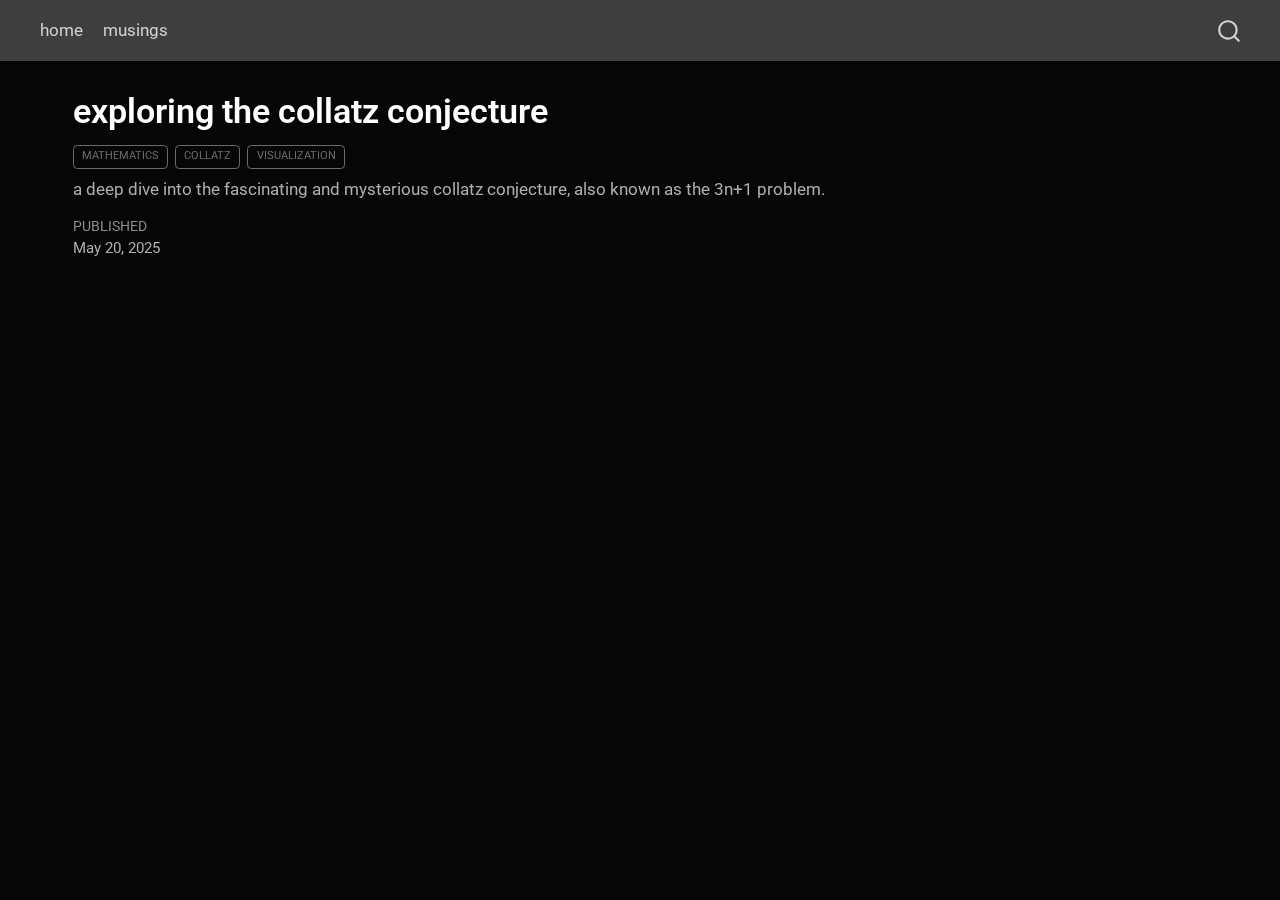
<file: posts/collatz-deep-dive.html>
<!DOCTYPE html>
<html xmlns="http://www.w3.org/1999/xhtml" lang="en" xml:lang="en"><head>

<meta charset="utf-8">
<meta name="generator" content="quarto-1.7.32">

<meta name="viewport" content="width=device-width, initial-scale=1.0, user-scalable=yes">

<meta name="dcterms.date" content="2025-05-20">
<meta name="description" content="a deep dive into the fascinating and mysterious collatz conjecture, also known as the 3n+1 problem.">

<title>exploring the collatz conjecture</title>
<style>
code{white-space: pre-wrap;}
span.smallcaps{font-variant: small-caps;}
div.columns{display: flex; gap: min(4vw, 1.5em);}
div.column{flex: auto; overflow-x: auto;}
div.hanging-indent{margin-left: 1.5em; text-indent: -1.5em;}
ul.task-list{list-style: none;}
ul.task-list li input[type="checkbox"] {
  width: 0.8em;
  margin: 0 0.8em 0.2em -1em; /* quarto-specific, see https://github.com/quarto-dev/quarto-cli/issues/4556 */ 
  vertical-align: middle;
}
</style>


<script src="../site_libs/quarto-nav/quarto-nav.js"></script>
<script src="../site_libs/quarto-nav/headroom.min.js"></script>
<script src="../site_libs/clipboard/clipboard.min.js"></script>
<script src="../site_libs/quarto-search/autocomplete.umd.js"></script>
<script src="../site_libs/quarto-search/fuse.min.js"></script>
<script src="../site_libs/quarto-search/quarto-search.js"></script>
<meta name="quarto:offset" content="../">
<script src="../site_libs/quarto-html/quarto.js" type="module"></script>
<script src="../site_libs/quarto-html/tabsets/tabsets.js" type="module"></script>
<script src="../site_libs/quarto-html/popper.min.js"></script>
<script src="../site_libs/quarto-html/tippy.umd.min.js"></script>
<script src="../site_libs/quarto-html/anchor.min.js"></script>
<link href="../site_libs/quarto-html/tippy.css" rel="stylesheet">
<link href="../site_libs/quarto-html/quarto-syntax-highlighting-dark-2fef5ea3f8957b3e4ecc936fc74692ca.css" rel="stylesheet" id="quarto-text-highlighting-styles">
<script src="../site_libs/bootstrap/bootstrap.min.js"></script>
<link href="../site_libs/bootstrap/bootstrap-icons.css" rel="stylesheet">
<link href="../site_libs/bootstrap/bootstrap-bb7160830725afa8abeda692f2b24947.min.css" rel="stylesheet" append-hash="true" id="quarto-bootstrap" data-mode="dark">
<script id="quarto-search-options" type="application/json">{
  "location": "navbar",
  "copy-button": false,
  "collapse-after": 3,
  "panel-placement": "end",
  "type": "overlay",
  "limit": 50,
  "keyboard-shortcut": [
    "f",
    "/",
    "s"
  ],
  "show-item-context": false,
  "language": {
    "search-no-results-text": "No results",
    "search-matching-documents-text": "matching documents",
    "search-copy-link-title": "Copy link to search",
    "search-hide-matches-text": "Hide additional matches",
    "search-more-match-text": "more match in this document",
    "search-more-matches-text": "more matches in this document",
    "search-clear-button-title": "Clear",
    "search-text-placeholder": "",
    "search-detached-cancel-button-title": "Cancel",
    "search-submit-button-title": "Submit",
    "search-label": "Search"
  }
}</script>


</head>

<body class="nav-fixed quarto-light">

<div id="quarto-search-results"></div>
  <header id="quarto-header" class="headroom fixed-top">
    <nav class="navbar navbar-expand-lg " data-bs-theme="dark">
      <div class="navbar-container container-fluid">
            <div id="quarto-search" class="" title="Search"></div>
          <button class="navbar-toggler" type="button" data-bs-toggle="collapse" data-bs-target="#navbarCollapse" aria-controls="navbarCollapse" role="menu" aria-expanded="false" aria-label="Toggle navigation" onclick="if (window.quartoToggleHeadroom) { window.quartoToggleHeadroom(); }">
  <span class="navbar-toggler-icon"></span>
</button>
          <div class="collapse navbar-collapse" id="navbarCollapse">
            <ul class="navbar-nav navbar-nav-scroll me-auto">
  <li class="nav-item">
    <a class="nav-link" href="../index.html"> 
<span class="menu-text">home</span></a>
  </li>  
  <li class="nav-item">
    <a class="nav-link" href="../musings.html"> 
<span class="menu-text">musings</span></a>
  </li>  
</ul>
          </div> <!-- /navcollapse -->
            <div class="quarto-navbar-tools">
</div>
      </div> <!-- /container-fluid -->
    </nav>
</header>
<!-- content -->
<div id="quarto-content" class="quarto-container page-columns page-rows-contents page-layout-full page-navbar">
<!-- sidebar -->
<!-- margin-sidebar -->
    <div id="quarto-margin-sidebar" class="sidebar margin-sidebar zindex-bottom">
        
    </div>
<!-- main -->
<main class="content column-page" id="quarto-document-content">

<header id="title-block-header" class="quarto-title-block default">
<div class="quarto-title">
<h1 class="title">exploring the collatz conjecture</h1>
  <div class="quarto-categories">
    <div class="quarto-category">mathematics</div>
    <div class="quarto-category">collatz</div>
    <div class="quarto-category">visualization</div>
  </div>
  </div>

<div>
  <div class="description">
    a deep dive into the fascinating and mysterious collatz conjecture, also known as the 3n+1 problem.
  </div>
</div>


<div class="quarto-title-meta column-page">

    
    <div>
    <div class="quarto-title-meta-heading">Published</div>
    <div class="quarto-title-meta-contents">
      <p class="date">May 20, 2025</p>
    </div>
  </div>
  
    
  </div>
  


</header>





</main> <!-- /main -->
<script id="quarto-html-after-body" type="application/javascript">
  window.document.addEventListener("DOMContentLoaded", function (event) {
    const icon = "";
    const anchorJS = new window.AnchorJS();
    anchorJS.options = {
      placement: 'right',
      icon: icon
    };
    anchorJS.add('.anchored');
    const isCodeAnnotation = (el) => {
      for (const clz of el.classList) {
        if (clz.startsWith('code-annotation-')) {                     
          return true;
        }
      }
      return false;
    }
    const onCopySuccess = function(e) {
      // button target
      const button = e.trigger;
      // don't keep focus
      button.blur();
      // flash "checked"
      button.classList.add('code-copy-button-checked');
      var currentTitle = button.getAttribute("title");
      button.setAttribute("title", "Copied!");
      let tooltip;
      if (window.bootstrap) {
        button.setAttribute("data-bs-toggle", "tooltip");
        button.setAttribute("data-bs-placement", "left");
        button.setAttribute("data-bs-title", "Copied!");
        tooltip = new bootstrap.Tooltip(button, 
          { trigger: "manual", 
            customClass: "code-copy-button-tooltip",
            offset: [0, -8]});
        tooltip.show();    
      }
      setTimeout(function() {
        if (tooltip) {
          tooltip.hide();
          button.removeAttribute("data-bs-title");
          button.removeAttribute("data-bs-toggle");
          button.removeAttribute("data-bs-placement");
        }
        button.setAttribute("title", currentTitle);
        button.classList.remove('code-copy-button-checked');
      }, 1000);
      // clear code selection
      e.clearSelection();
    }
    const getTextToCopy = function(trigger) {
        const codeEl = trigger.previousElementSibling.cloneNode(true);
        for (const childEl of codeEl.children) {
          if (isCodeAnnotation(childEl)) {
            childEl.remove();
          }
        }
        return codeEl.innerText;
    }
    const clipboard = new window.ClipboardJS('.code-copy-button:not([data-in-quarto-modal])', {
      text: getTextToCopy
    });
    clipboard.on('success', onCopySuccess);
    if (window.document.getElementById('quarto-embedded-source-code-modal')) {
      const clipboardModal = new window.ClipboardJS('.code-copy-button[data-in-quarto-modal]', {
        text: getTextToCopy,
        container: window.document.getElementById('quarto-embedded-source-code-modal')
      });
      clipboardModal.on('success', onCopySuccess);
    }
      var localhostRegex = new RegExp(/^(?:http|https):\/\/localhost\:?[0-9]*\//);
      var mailtoRegex = new RegExp(/^mailto:/);
        var filterRegex = new RegExp('/' + window.location.host + '/');
      var isInternal = (href) => {
          return filterRegex.test(href) || localhostRegex.test(href) || mailtoRegex.test(href);
      }
      // Inspect non-navigation links and adorn them if external
     var links = window.document.querySelectorAll('a[href]:not(.nav-link):not(.navbar-brand):not(.toc-action):not(.sidebar-link):not(.sidebar-item-toggle):not(.pagination-link):not(.no-external):not([aria-hidden]):not(.dropdown-item):not(.quarto-navigation-tool):not(.about-link)');
      for (var i=0; i<links.length; i++) {
        const link = links[i];
        if (!isInternal(link.href)) {
          // undo the damage that might have been done by quarto-nav.js in the case of
          // links that we want to consider external
          if (link.dataset.originalHref !== undefined) {
            link.href = link.dataset.originalHref;
          }
        }
      }
    function tippyHover(el, contentFn, onTriggerFn, onUntriggerFn) {
      const config = {
        allowHTML: true,
        maxWidth: 500,
        delay: 100,
        arrow: false,
        appendTo: function(el) {
            return el.parentElement;
        },
        interactive: true,
        interactiveBorder: 10,
        theme: 'quarto',
        placement: 'bottom-start',
      };
      if (contentFn) {
        config.content = contentFn;
      }
      if (onTriggerFn) {
        config.onTrigger = onTriggerFn;
      }
      if (onUntriggerFn) {
        config.onUntrigger = onUntriggerFn;
      }
      window.tippy(el, config); 
    }
    const noterefs = window.document.querySelectorAll('a[role="doc-noteref"]');
    for (var i=0; i<noterefs.length; i++) {
      const ref = noterefs[i];
      tippyHover(ref, function() {
        // use id or data attribute instead here
        let href = ref.getAttribute('data-footnote-href') || ref.getAttribute('href');
        try { href = new URL(href).hash; } catch {}
        const id = href.replace(/^#\/?/, "");
        const note = window.document.getElementById(id);
        if (note) {
          return note.innerHTML;
        } else {
          return "";
        }
      });
    }
    const xrefs = window.document.querySelectorAll('a.quarto-xref');
    const processXRef = (id, note) => {
      // Strip column container classes
      const stripColumnClz = (el) => {
        el.classList.remove("page-full", "page-columns");
        if (el.children) {
          for (const child of el.children) {
            stripColumnClz(child);
          }
        }
      }
      stripColumnClz(note)
      if (id === null || id.startsWith('sec-')) {
        // Special case sections, only their first couple elements
        const container = document.createElement("div");
        if (note.children && note.children.length > 2) {
          container.appendChild(note.children[0].cloneNode(true));
          for (let i = 1; i < note.children.length; i++) {
            const child = note.children[i];
            if (child.tagName === "P" && child.innerText === "") {
              continue;
            } else {
              container.appendChild(child.cloneNode(true));
              break;
            }
          }
          if (window.Quarto?.typesetMath) {
            window.Quarto.typesetMath(container);
          }
          return container.innerHTML
        } else {
          if (window.Quarto?.typesetMath) {
            window.Quarto.typesetMath(note);
          }
          return note.innerHTML;
        }
      } else {
        // Remove any anchor links if they are present
        const anchorLink = note.querySelector('a.anchorjs-link');
        if (anchorLink) {
          anchorLink.remove();
        }
        if (window.Quarto?.typesetMath) {
          window.Quarto.typesetMath(note);
        }
        if (note.classList.contains("callout")) {
          return note.outerHTML;
        } else {
          return note.innerHTML;
        }
      }
    }
    for (var i=0; i<xrefs.length; i++) {
      const xref = xrefs[i];
      tippyHover(xref, undefined, function(instance) {
        instance.disable();
        let url = xref.getAttribute('href');
        let hash = undefined; 
        if (url.startsWith('#')) {
          hash = url;
        } else {
          try { hash = new URL(url).hash; } catch {}
        }
        if (hash) {
          const id = hash.replace(/^#\/?/, "");
          const note = window.document.getElementById(id);
          if (note !== null) {
            try {
              const html = processXRef(id, note.cloneNode(true));
              instance.setContent(html);
            } finally {
              instance.enable();
              instance.show();
            }
          } else {
            // See if we can fetch this
            fetch(url.split('#')[0])
            .then(res => res.text())
            .then(html => {
              const parser = new DOMParser();
              const htmlDoc = parser.parseFromString(html, "text/html");
              const note = htmlDoc.getElementById(id);
              if (note !== null) {
                const html = processXRef(id, note);
                instance.setContent(html);
              } 
            }).finally(() => {
              instance.enable();
              instance.show();
            });
          }
        } else {
          // See if we can fetch a full url (with no hash to target)
          // This is a special case and we should probably do some content thinning / targeting
          fetch(url)
          .then(res => res.text())
          .then(html => {
            const parser = new DOMParser();
            const htmlDoc = parser.parseFromString(html, "text/html");
            const note = htmlDoc.querySelector('main.content');
            if (note !== null) {
              // This should only happen for chapter cross references
              // (since there is no id in the URL)
              // remove the first header
              if (note.children.length > 0 && note.children[0].tagName === "HEADER") {
                note.children[0].remove();
              }
              const html = processXRef(null, note);
              instance.setContent(html);
            } 
          }).finally(() => {
            instance.enable();
            instance.show();
          });
        }
      }, function(instance) {
      });
    }
        let selectedAnnoteEl;
        const selectorForAnnotation = ( cell, annotation) => {
          let cellAttr = 'data-code-cell="' + cell + '"';
          let lineAttr = 'data-code-annotation="' +  annotation + '"';
          const selector = 'span[' + cellAttr + '][' + lineAttr + ']';
          return selector;
        }
        const selectCodeLines = (annoteEl) => {
          const doc = window.document;
          const targetCell = annoteEl.getAttribute("data-target-cell");
          const targetAnnotation = annoteEl.getAttribute("data-target-annotation");
          const annoteSpan = window.document.querySelector(selectorForAnnotation(targetCell, targetAnnotation));
          const lines = annoteSpan.getAttribute("data-code-lines").split(",");
          const lineIds = lines.map((line) => {
            return targetCell + "-" + line;
          })
          let top = null;
          let height = null;
          let parent = null;
          if (lineIds.length > 0) {
              //compute the position of the single el (top and bottom and make a div)
              const el = window.document.getElementById(lineIds[0]);
              top = el.offsetTop;
              height = el.offsetHeight;
              parent = el.parentElement.parentElement;
            if (lineIds.length > 1) {
              const lastEl = window.document.getElementById(lineIds[lineIds.length - 1]);
              const bottom = lastEl.offsetTop + lastEl.offsetHeight;
              height = bottom - top;
            }
            if (top !== null && height !== null && parent !== null) {
              // cook up a div (if necessary) and position it 
              let div = window.document.getElementById("code-annotation-line-highlight");
              if (div === null) {
                div = window.document.createElement("div");
                div.setAttribute("id", "code-annotation-line-highlight");
                div.style.position = 'absolute';
                parent.appendChild(div);
              }
              div.style.top = top - 2 + "px";
              div.style.height = height + 4 + "px";
              div.style.left = 0;
              let gutterDiv = window.document.getElementById("code-annotation-line-highlight-gutter");
              if (gutterDiv === null) {
                gutterDiv = window.document.createElement("div");
                gutterDiv.setAttribute("id", "code-annotation-line-highlight-gutter");
                gutterDiv.style.position = 'absolute';
                const codeCell = window.document.getElementById(targetCell);
                const gutter = codeCell.querySelector('.code-annotation-gutter');
                gutter.appendChild(gutterDiv);
              }
              gutterDiv.style.top = top - 2 + "px";
              gutterDiv.style.height = height + 4 + "px";
            }
            selectedAnnoteEl = annoteEl;
          }
        };
        const unselectCodeLines = () => {
          const elementsIds = ["code-annotation-line-highlight", "code-annotation-line-highlight-gutter"];
          elementsIds.forEach((elId) => {
            const div = window.document.getElementById(elId);
            if (div) {
              div.remove();
            }
          });
          selectedAnnoteEl = undefined;
        };
          // Handle positioning of the toggle
      window.addEventListener(
        "resize",
        throttle(() => {
          elRect = undefined;
          if (selectedAnnoteEl) {
            selectCodeLines(selectedAnnoteEl);
          }
        }, 10)
      );
      function throttle(fn, ms) {
      let throttle = false;
      let timer;
        return (...args) => {
          if(!throttle) { // first call gets through
              fn.apply(this, args);
              throttle = true;
          } else { // all the others get throttled
              if(timer) clearTimeout(timer); // cancel #2
              timer = setTimeout(() => {
                fn.apply(this, args);
                timer = throttle = false;
              }, ms);
          }
        };
      }
        // Attach click handler to the DT
        const annoteDls = window.document.querySelectorAll('dt[data-target-cell]');
        for (const annoteDlNode of annoteDls) {
          annoteDlNode.addEventListener('click', (event) => {
            const clickedEl = event.target;
            if (clickedEl !== selectedAnnoteEl) {
              unselectCodeLines();
              const activeEl = window.document.querySelector('dt[data-target-cell].code-annotation-active');
              if (activeEl) {
                activeEl.classList.remove('code-annotation-active');
              }
              selectCodeLines(clickedEl);
              clickedEl.classList.add('code-annotation-active');
            } else {
              // Unselect the line
              unselectCodeLines();
              clickedEl.classList.remove('code-annotation-active');
            }
          });
        }
    const findCites = (el) => {
      const parentEl = el.parentElement;
      if (parentEl) {
        const cites = parentEl.dataset.cites;
        if (cites) {
          return {
            el,
            cites: cites.split(' ')
          };
        } else {
          return findCites(el.parentElement)
        }
      } else {
        return undefined;
      }
    };
    var bibliorefs = window.document.querySelectorAll('a[role="doc-biblioref"]');
    for (var i=0; i<bibliorefs.length; i++) {
      const ref = bibliorefs[i];
      const citeInfo = findCites(ref);
      if (citeInfo) {
        tippyHover(citeInfo.el, function() {
          var popup = window.document.createElement('div');
          citeInfo.cites.forEach(function(cite) {
            var citeDiv = window.document.createElement('div');
            citeDiv.classList.add('hanging-indent');
            citeDiv.classList.add('csl-entry');
            var biblioDiv = window.document.getElementById('ref-' + cite);
            if (biblioDiv) {
              citeDiv.innerHTML = biblioDiv.innerHTML;
            }
            popup.appendChild(citeDiv);
          });
          return popup.innerHTML;
        });
      }
    }
  });
  </script>
</div> <!-- /content -->




</body></html>
</file>
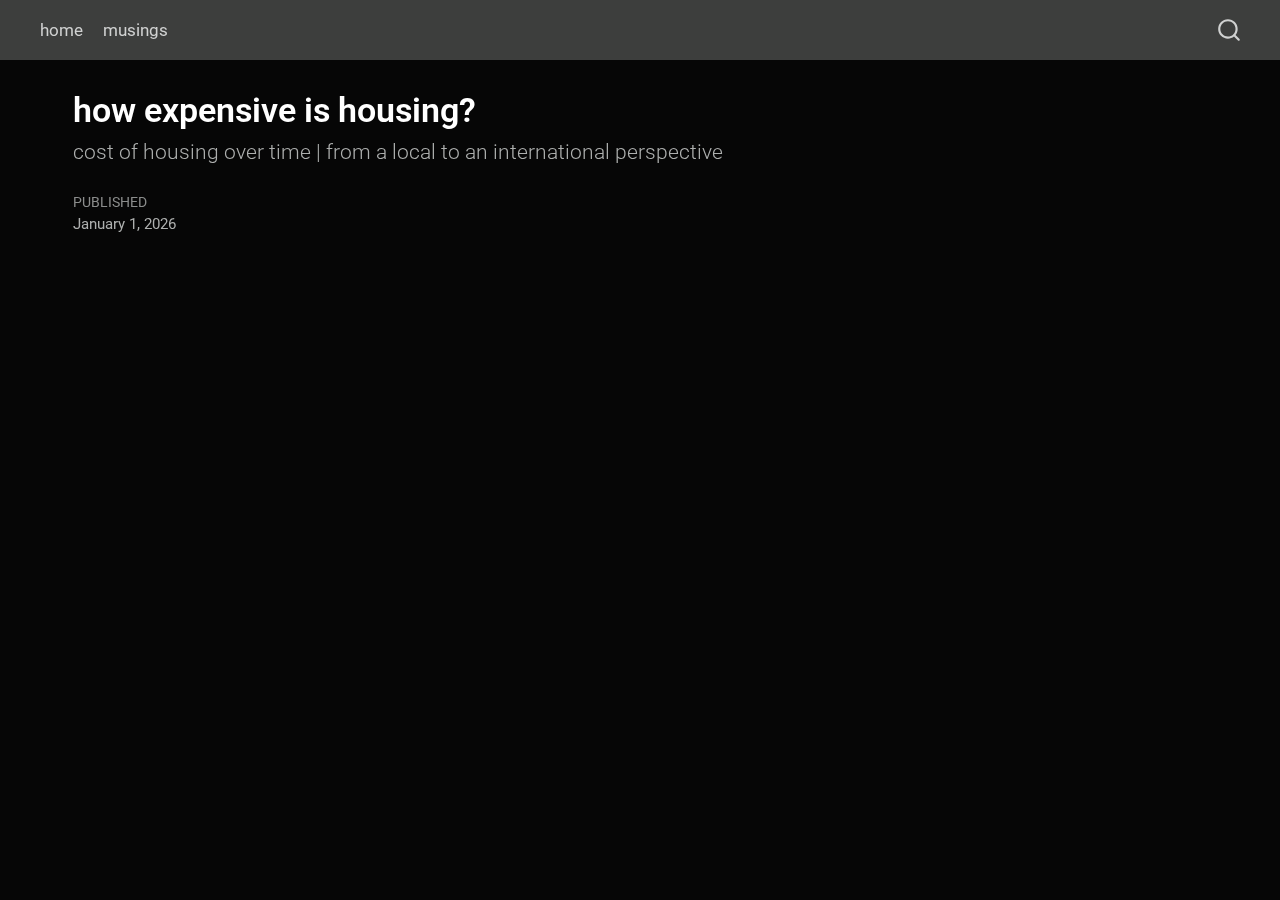
<file: posts/cost-of-housing.html>
<!DOCTYPE html>
<html xmlns="http://www.w3.org/1999/xhtml" lang="en" xml:lang="en"><head>

<meta charset="utf-8">
<meta name="generator" content="quarto-1.7.32">

<meta name="viewport" content="width=device-width, initial-scale=1.0, user-scalable=yes">

<meta name="dcterms.date" content="2026-01-01">

<title>how expensive is housing?</title>
<style>
code{white-space: pre-wrap;}
span.smallcaps{font-variant: small-caps;}
div.columns{display: flex; gap: min(4vw, 1.5em);}
div.column{flex: auto; overflow-x: auto;}
div.hanging-indent{margin-left: 1.5em; text-indent: -1.5em;}
ul.task-list{list-style: none;}
ul.task-list li input[type="checkbox"] {
  width: 0.8em;
  margin: 0 0.8em 0.2em -1em; /* quarto-specific, see https://github.com/quarto-dev/quarto-cli/issues/4556 */ 
  vertical-align: middle;
}
</style>


<script src="../site_libs/quarto-nav/quarto-nav.js"></script>
<script src="../site_libs/quarto-nav/headroom.min.js"></script>
<script src="../site_libs/clipboard/clipboard.min.js"></script>
<script src="../site_libs/quarto-search/autocomplete.umd.js"></script>
<script src="../site_libs/quarto-search/fuse.min.js"></script>
<script src="../site_libs/quarto-search/quarto-search.js"></script>
<meta name="quarto:offset" content="../">
<script src="../site_libs/quarto-html/quarto.js" type="module"></script>
<script src="../site_libs/quarto-html/tabsets/tabsets.js" type="module"></script>
<script src="../site_libs/quarto-html/popper.min.js"></script>
<script src="../site_libs/quarto-html/tippy.umd.min.js"></script>
<script src="../site_libs/quarto-html/anchor.min.js"></script>
<link href="../site_libs/quarto-html/tippy.css" rel="stylesheet">
<link href="../site_libs/quarto-html/quarto-syntax-highlighting-dark-2fef5ea3f8957b3e4ecc936fc74692ca.css" rel="stylesheet" id="quarto-text-highlighting-styles">
<script src="../site_libs/bootstrap/bootstrap.min.js"></script>
<link href="../site_libs/bootstrap/bootstrap-icons.css" rel="stylesheet">
<link href="../site_libs/bootstrap/bootstrap-bb7160830725afa8abeda692f2b24947.min.css" rel="stylesheet" append-hash="true" id="quarto-bootstrap" data-mode="dark">
<script id="quarto-search-options" type="application/json">{
  "location": "navbar",
  "copy-button": false,
  "collapse-after": 3,
  "panel-placement": "end",
  "type": "overlay",
  "limit": 50,
  "keyboard-shortcut": [
    "f",
    "/",
    "s"
  ],
  "show-item-context": false,
  "language": {
    "search-no-results-text": "No results",
    "search-matching-documents-text": "matching documents",
    "search-copy-link-title": "Copy link to search",
    "search-hide-matches-text": "Hide additional matches",
    "search-more-match-text": "more match in this document",
    "search-more-matches-text": "more matches in this document",
    "search-clear-button-title": "Clear",
    "search-text-placeholder": "",
    "search-detached-cancel-button-title": "Cancel",
    "search-submit-button-title": "Submit",
    "search-label": "Search"
  }
}</script>


<link rel="stylesheet" href="../styles.css">
</head>

<body class="nav-fixed quarto-light">

<div id="quarto-search-results"></div>
  <header id="quarto-header" class="headroom fixed-top">
    <nav class="navbar navbar-expand-lg " data-bs-theme="dark">
      <div class="navbar-container container-fluid">
            <div id="quarto-search" class="" title="Search"></div>
          <button class="navbar-toggler" type="button" data-bs-toggle="collapse" data-bs-target="#navbarCollapse" aria-controls="navbarCollapse" role="menu" aria-expanded="false" aria-label="Toggle navigation" onclick="if (window.quartoToggleHeadroom) { window.quartoToggleHeadroom(); }">
  <span class="navbar-toggler-icon"></span>
</button>
          <div class="collapse navbar-collapse" id="navbarCollapse">
            <ul class="navbar-nav navbar-nav-scroll me-auto">
  <li class="nav-item">
    <a class="nav-link" href="../index.html"> 
<span class="menu-text">home</span></a>
  </li>  
  <li class="nav-item">
    <a class="nav-link" href="../musings.html"> 
<span class="menu-text">musings</span></a>
  </li>  
</ul>
          </div> <!-- /navcollapse -->
            <div class="quarto-navbar-tools">
</div>
      </div> <!-- /container-fluid -->
    </nav>
</header>
<!-- content -->
<div id="quarto-content" class="quarto-container page-columns page-rows-contents page-layout-full page-navbar">
<!-- sidebar -->
<!-- margin-sidebar -->
    <div id="quarto-margin-sidebar" class="sidebar margin-sidebar zindex-bottom">
        
    </div>
<!-- main -->
<main class="content column-page" id="quarto-document-content">

<header id="title-block-header" class="quarto-title-block default">
<div class="quarto-title">
<h1 class="title">how expensive is housing?</h1>
<p class="subtitle lead">cost of housing over time | from a local to an international perspective</p>
</div>



<div class="quarto-title-meta column-page">

    
    <div>
    <div class="quarto-title-meta-heading">Published</div>
    <div class="quarto-title-meta-contents">
      <p class="date">January 1, 2026</p>
    </div>
  </div>
  
    
  </div>
  


</header>





</main> <!-- /main -->
<script id="quarto-html-after-body" type="application/javascript">
  window.document.addEventListener("DOMContentLoaded", function (event) {
    const icon = "";
    const anchorJS = new window.AnchorJS();
    anchorJS.options = {
      placement: 'right',
      icon: icon
    };
    anchorJS.add('.anchored');
    const isCodeAnnotation = (el) => {
      for (const clz of el.classList) {
        if (clz.startsWith('code-annotation-')) {                     
          return true;
        }
      }
      return false;
    }
    const onCopySuccess = function(e) {
      // button target
      const button = e.trigger;
      // don't keep focus
      button.blur();
      // flash "checked"
      button.classList.add('code-copy-button-checked');
      var currentTitle = button.getAttribute("title");
      button.setAttribute("title", "Copied!");
      let tooltip;
      if (window.bootstrap) {
        button.setAttribute("data-bs-toggle", "tooltip");
        button.setAttribute("data-bs-placement", "left");
        button.setAttribute("data-bs-title", "Copied!");
        tooltip = new bootstrap.Tooltip(button, 
          { trigger: "manual", 
            customClass: "code-copy-button-tooltip",
            offset: [0, -8]});
        tooltip.show();    
      }
      setTimeout(function() {
        if (tooltip) {
          tooltip.hide();
          button.removeAttribute("data-bs-title");
          button.removeAttribute("data-bs-toggle");
          button.removeAttribute("data-bs-placement");
        }
        button.setAttribute("title", currentTitle);
        button.classList.remove('code-copy-button-checked');
      }, 1000);
      // clear code selection
      e.clearSelection();
    }
    const getTextToCopy = function(trigger) {
        const codeEl = trigger.previousElementSibling.cloneNode(true);
        for (const childEl of codeEl.children) {
          if (isCodeAnnotation(childEl)) {
            childEl.remove();
          }
        }
        return codeEl.innerText;
    }
    const clipboard = new window.ClipboardJS('.code-copy-button:not([data-in-quarto-modal])', {
      text: getTextToCopy
    });
    clipboard.on('success', onCopySuccess);
    if (window.document.getElementById('quarto-embedded-source-code-modal')) {
      const clipboardModal = new window.ClipboardJS('.code-copy-button[data-in-quarto-modal]', {
        text: getTextToCopy,
        container: window.document.getElementById('quarto-embedded-source-code-modal')
      });
      clipboardModal.on('success', onCopySuccess);
    }
      var localhostRegex = new RegExp(/^(?:http|https):\/\/localhost\:?[0-9]*\//);
      var mailtoRegex = new RegExp(/^mailto:/);
        var filterRegex = new RegExp('/' + window.location.host + '/');
      var isInternal = (href) => {
          return filterRegex.test(href) || localhostRegex.test(href) || mailtoRegex.test(href);
      }
      // Inspect non-navigation links and adorn them if external
     var links = window.document.querySelectorAll('a[href]:not(.nav-link):not(.navbar-brand):not(.toc-action):not(.sidebar-link):not(.sidebar-item-toggle):not(.pagination-link):not(.no-external):not([aria-hidden]):not(.dropdown-item):not(.quarto-navigation-tool):not(.about-link)');
      for (var i=0; i<links.length; i++) {
        const link = links[i];
        if (!isInternal(link.href)) {
          // undo the damage that might have been done by quarto-nav.js in the case of
          // links that we want to consider external
          if (link.dataset.originalHref !== undefined) {
            link.href = link.dataset.originalHref;
          }
        }
      }
    function tippyHover(el, contentFn, onTriggerFn, onUntriggerFn) {
      const config = {
        allowHTML: true,
        maxWidth: 500,
        delay: 100,
        arrow: false,
        appendTo: function(el) {
            return el.parentElement;
        },
        interactive: true,
        interactiveBorder: 10,
        theme: 'quarto',
        placement: 'bottom-start',
      };
      if (contentFn) {
        config.content = contentFn;
      }
      if (onTriggerFn) {
        config.onTrigger = onTriggerFn;
      }
      if (onUntriggerFn) {
        config.onUntrigger = onUntriggerFn;
      }
      window.tippy(el, config); 
    }
    const noterefs = window.document.querySelectorAll('a[role="doc-noteref"]');
    for (var i=0; i<noterefs.length; i++) {
      const ref = noterefs[i];
      tippyHover(ref, function() {
        // use id or data attribute instead here
        let href = ref.getAttribute('data-footnote-href') || ref.getAttribute('href');
        try { href = new URL(href).hash; } catch {}
        const id = href.replace(/^#\/?/, "");
        const note = window.document.getElementById(id);
        if (note) {
          return note.innerHTML;
        } else {
          return "";
        }
      });
    }
    const xrefs = window.document.querySelectorAll('a.quarto-xref');
    const processXRef = (id, note) => {
      // Strip column container classes
      const stripColumnClz = (el) => {
        el.classList.remove("page-full", "page-columns");
        if (el.children) {
          for (const child of el.children) {
            stripColumnClz(child);
          }
        }
      }
      stripColumnClz(note)
      if (id === null || id.startsWith('sec-')) {
        // Special case sections, only their first couple elements
        const container = document.createElement("div");
        if (note.children && note.children.length > 2) {
          container.appendChild(note.children[0].cloneNode(true));
          for (let i = 1; i < note.children.length; i++) {
            const child = note.children[i];
            if (child.tagName === "P" && child.innerText === "") {
              continue;
            } else {
              container.appendChild(child.cloneNode(true));
              break;
            }
          }
          if (window.Quarto?.typesetMath) {
            window.Quarto.typesetMath(container);
          }
          return container.innerHTML
        } else {
          if (window.Quarto?.typesetMath) {
            window.Quarto.typesetMath(note);
          }
          return note.innerHTML;
        }
      } else {
        // Remove any anchor links if they are present
        const anchorLink = note.querySelector('a.anchorjs-link');
        if (anchorLink) {
          anchorLink.remove();
        }
        if (window.Quarto?.typesetMath) {
          window.Quarto.typesetMath(note);
        }
        if (note.classList.contains("callout")) {
          return note.outerHTML;
        } else {
          return note.innerHTML;
        }
      }
    }
    for (var i=0; i<xrefs.length; i++) {
      const xref = xrefs[i];
      tippyHover(xref, undefined, function(instance) {
        instance.disable();
        let url = xref.getAttribute('href');
        let hash = undefined; 
        if (url.startsWith('#')) {
          hash = url;
        } else {
          try { hash = new URL(url).hash; } catch {}
        }
        if (hash) {
          const id = hash.replace(/^#\/?/, "");
          const note = window.document.getElementById(id);
          if (note !== null) {
            try {
              const html = processXRef(id, note.cloneNode(true));
              instance.setContent(html);
            } finally {
              instance.enable();
              instance.show();
            }
          } else {
            // See if we can fetch this
            fetch(url.split('#')[0])
            .then(res => res.text())
            .then(html => {
              const parser = new DOMParser();
              const htmlDoc = parser.parseFromString(html, "text/html");
              const note = htmlDoc.getElementById(id);
              if (note !== null) {
                const html = processXRef(id, note);
                instance.setContent(html);
              } 
            }).finally(() => {
              instance.enable();
              instance.show();
            });
          }
        } else {
          // See if we can fetch a full url (with no hash to target)
          // This is a special case and we should probably do some content thinning / targeting
          fetch(url)
          .then(res => res.text())
          .then(html => {
            const parser = new DOMParser();
            const htmlDoc = parser.parseFromString(html, "text/html");
            const note = htmlDoc.querySelector('main.content');
            if (note !== null) {
              // This should only happen for chapter cross references
              // (since there is no id in the URL)
              // remove the first header
              if (note.children.length > 0 && note.children[0].tagName === "HEADER") {
                note.children[0].remove();
              }
              const html = processXRef(null, note);
              instance.setContent(html);
            } 
          }).finally(() => {
            instance.enable();
            instance.show();
          });
        }
      }, function(instance) {
      });
    }
        let selectedAnnoteEl;
        const selectorForAnnotation = ( cell, annotation) => {
          let cellAttr = 'data-code-cell="' + cell + '"';
          let lineAttr = 'data-code-annotation="' +  annotation + '"';
          const selector = 'span[' + cellAttr + '][' + lineAttr + ']';
          return selector;
        }
        const selectCodeLines = (annoteEl) => {
          const doc = window.document;
          const targetCell = annoteEl.getAttribute("data-target-cell");
          const targetAnnotation = annoteEl.getAttribute("data-target-annotation");
          const annoteSpan = window.document.querySelector(selectorForAnnotation(targetCell, targetAnnotation));
          const lines = annoteSpan.getAttribute("data-code-lines").split(",");
          const lineIds = lines.map((line) => {
            return targetCell + "-" + line;
          })
          let top = null;
          let height = null;
          let parent = null;
          if (lineIds.length > 0) {
              //compute the position of the single el (top and bottom and make a div)
              const el = window.document.getElementById(lineIds[0]);
              top = el.offsetTop;
              height = el.offsetHeight;
              parent = el.parentElement.parentElement;
            if (lineIds.length > 1) {
              const lastEl = window.document.getElementById(lineIds[lineIds.length - 1]);
              const bottom = lastEl.offsetTop + lastEl.offsetHeight;
              height = bottom - top;
            }
            if (top !== null && height !== null && parent !== null) {
              // cook up a div (if necessary) and position it 
              let div = window.document.getElementById("code-annotation-line-highlight");
              if (div === null) {
                div = window.document.createElement("div");
                div.setAttribute("id", "code-annotation-line-highlight");
                div.style.position = 'absolute';
                parent.appendChild(div);
              }
              div.style.top = top - 2 + "px";
              div.style.height = height + 4 + "px";
              div.style.left = 0;
              let gutterDiv = window.document.getElementById("code-annotation-line-highlight-gutter");
              if (gutterDiv === null) {
                gutterDiv = window.document.createElement("div");
                gutterDiv.setAttribute("id", "code-annotation-line-highlight-gutter");
                gutterDiv.style.position = 'absolute';
                const codeCell = window.document.getElementById(targetCell);
                const gutter = codeCell.querySelector('.code-annotation-gutter');
                gutter.appendChild(gutterDiv);
              }
              gutterDiv.style.top = top - 2 + "px";
              gutterDiv.style.height = height + 4 + "px";
            }
            selectedAnnoteEl = annoteEl;
          }
        };
        const unselectCodeLines = () => {
          const elementsIds = ["code-annotation-line-highlight", "code-annotation-line-highlight-gutter"];
          elementsIds.forEach((elId) => {
            const div = window.document.getElementById(elId);
            if (div) {
              div.remove();
            }
          });
          selectedAnnoteEl = undefined;
        };
          // Handle positioning of the toggle
      window.addEventListener(
        "resize",
        throttle(() => {
          elRect = undefined;
          if (selectedAnnoteEl) {
            selectCodeLines(selectedAnnoteEl);
          }
        }, 10)
      );
      function throttle(fn, ms) {
      let throttle = false;
      let timer;
        return (...args) => {
          if(!throttle) { // first call gets through
              fn.apply(this, args);
              throttle = true;
          } else { // all the others get throttled
              if(timer) clearTimeout(timer); // cancel #2
              timer = setTimeout(() => {
                fn.apply(this, args);
                timer = throttle = false;
              }, ms);
          }
        };
      }
        // Attach click handler to the DT
        const annoteDls = window.document.querySelectorAll('dt[data-target-cell]');
        for (const annoteDlNode of annoteDls) {
          annoteDlNode.addEventListener('click', (event) => {
            const clickedEl = event.target;
            if (clickedEl !== selectedAnnoteEl) {
              unselectCodeLines();
              const activeEl = window.document.querySelector('dt[data-target-cell].code-annotation-active');
              if (activeEl) {
                activeEl.classList.remove('code-annotation-active');
              }
              selectCodeLines(clickedEl);
              clickedEl.classList.add('code-annotation-active');
            } else {
              // Unselect the line
              unselectCodeLines();
              clickedEl.classList.remove('code-annotation-active');
            }
          });
        }
    const findCites = (el) => {
      const parentEl = el.parentElement;
      if (parentEl) {
        const cites = parentEl.dataset.cites;
        if (cites) {
          return {
            el,
            cites: cites.split(' ')
          };
        } else {
          return findCites(el.parentElement)
        }
      } else {
        return undefined;
      }
    };
    var bibliorefs = window.document.querySelectorAll('a[role="doc-biblioref"]');
    for (var i=0; i<bibliorefs.length; i++) {
      const ref = bibliorefs[i];
      const citeInfo = findCites(ref);
      if (citeInfo) {
        tippyHover(citeInfo.el, function() {
          var popup = window.document.createElement('div');
          citeInfo.cites.forEach(function(cite) {
            var citeDiv = window.document.createElement('div');
            citeDiv.classList.add('hanging-indent');
            citeDiv.classList.add('csl-entry');
            var biblioDiv = window.document.getElementById('ref-' + cite);
            if (biblioDiv) {
              citeDiv.innerHTML = biblioDiv.innerHTML;
            }
            popup.appendChild(citeDiv);
          });
          return popup.innerHTML;
        });
      }
    }
  });
  </script>
</div> <!-- /content -->




</body></html>
</file>
<file: site_libs/quarto-html/tippy.css>
.tippy-box[data-animation=fade][data-state=hidden]{opacity:0}[data-tippy-root]{max-width:calc(100vw - 10px)}.tippy-box{position:relative;background-color:#333;color:#fff;border-radius:4px;font-size:14px;line-height:1.4;white-space:normal;outline:0;transition-property:transform,visibility,opacity}.tippy-box[data-placement^=top]>.tippy-arrow{bottom:0}.tippy-box[data-placement^=top]>.tippy-arrow:before{bottom:-7px;left:0;border-width:8px 8px 0;border-top-color:initial;transform-origin:center top}.tippy-box[data-placement^=bottom]>.tippy-arrow{top:0}.tippy-box[data-placement^=bottom]>.tippy-arrow:before{top:-7px;left:0;border-width:0 8px 8px;border-bottom-color:initial;transform-origin:center bottom}.tippy-box[data-placement^=left]>.tippy-arrow{right:0}.tippy-box[data-placement^=left]>.tippy-arrow:before{border-width:8px 0 8px 8px;border-left-color:initial;right:-7px;transform-origin:center left}.tippy-box[data-placement^=right]>.tippy-arrow{left:0}.tippy-box[data-placement^=right]>.tippy-arrow:before{left:-7px;border-width:8px 8px 8px 0;border-right-color:initial;transform-origin:center right}.tippy-box[data-inertia][data-state=visible]{transition-timing-function:cubic-bezier(.54,1.5,.38,1.11)}.tippy-arrow{width:16px;height:16px;color:#333}.tippy-arrow:before{content:"";position:absolute;border-color:transparent;border-style:solid}.tippy-content{position:relative;padding:5px 9px;z-index:1}
</file>
<file: site_libs/quarto-html/quarto-syntax-highlighting-dark-2fef5ea3f8957b3e4ecc936fc74692ca.css>
/* quarto syntax highlight colors */
:root {
  --quarto-hl-al-color: #f07178;
  --quarto-hl-an-color: #d4d0ab;
  --quarto-hl-at-color: #00e0e0;
  --quarto-hl-bn-color: #d4d0ab;
  --quarto-hl-bu-color: #abe338;
  --quarto-hl-ch-color: #abe338;
  --quarto-hl-co-color: #f8f8f2;
  --quarto-hl-cv-color: #ffd700;
  --quarto-hl-cn-color: #ffd700;
  --quarto-hl-cf-color: #ffa07a;
  --quarto-hl-dt-color: #ffa07a;
  --quarto-hl-dv-color: #d4d0ab;
  --quarto-hl-do-color: #f8f8f2;
  --quarto-hl-er-color: #f07178;
  --quarto-hl-ex-color: #00e0e0;
  --quarto-hl-fl-color: #d4d0ab;
  --quarto-hl-fu-color: #ffa07a;
  --quarto-hl-im-color: #abe338;
  --quarto-hl-in-color: #d4d0ab;
  --quarto-hl-kw-color: #ffa07a;
  --quarto-hl-op-color: #ffa07a;
  --quarto-hl-ot-color: #00e0e0;
  --quarto-hl-pp-color: #dcc6e0;
  --quarto-hl-re-color: #00e0e0;
  --quarto-hl-sc-color: #abe338;
  --quarto-hl-ss-color: #abe338;
  --quarto-hl-st-color: #abe338;
  --quarto-hl-va-color: #00e0e0;
  --quarto-hl-vs-color: #abe338;
  --quarto-hl-wa-color: #dcc6e0;
}

/* other quarto variables */
:root {
  --quarto-font-monospace: SFMono-Regular, Menlo, Monaco, Consolas, "Liberation Mono", "Courier New", monospace;
}

/* syntax highlight based on Pandoc's rules */
pre > code.sourceCode > span {
  color: #f8f8f2;
}

code.sourceCode > span {
  color: #f8f8f2;
}

div.sourceCode,
div.sourceCode pre.sourceCode {
  color: #f8f8f2;
}

/* Normal */
code span {
  color: #f8f8f2;
}

/* Alert */
code span.al {
  color: #f07178;
}

/* Annotation */
code span.an {
  color: #d4d0ab;
}

/* Attribute */
code span.at {
  color: #00e0e0;
}

/* BaseN */
code span.bn {
  color: #d4d0ab;
}

/* BuiltIn */
code span.bu {
  color: #abe338;
}

/* ControlFlow */
code span.cf {
  font-weight: bold;
  color: #ffa07a;
}

/* Char */
code span.ch {
  color: #abe338;
}

/* Constant */
code span.cn {
  color: #ffd700;
}

/* Comment */
code span.co {
  font-style: italic;
  color: #f8f8f2;
}

/* CommentVar */
code span.cv {
  color: #ffd700;
}

/* Documentation */
code span.do {
  color: #f8f8f2;
}

/* DataType */
code span.dt {
  color: #ffa07a;
}

/* DecVal */
code span.dv {
  color: #d4d0ab;
}

/* Error */
code span.er {
  color: #f07178;
  text-decoration: underline;
}

/* Extension */
code span.ex {
  font-weight: bold;
  color: #00e0e0;
}

/* Float */
code span.fl {
  color: #d4d0ab;
}

/* Function */
code span.fu {
  color: #ffa07a;
}

/* Import */
code span.im {
  color: #abe338;
}

/* Information */
code span.in {
  color: #d4d0ab;
}

/* Keyword */
code span.kw {
  font-weight: bold;
  color: #ffa07a;
}

/* Operator */
code span.op {
  color: #ffa07a;
}

/* Other */
code span.ot {
  color: #00e0e0;
}

/* Preprocessor */
code span.pp {
  color: #dcc6e0;
}

/* RegionMarker */
code span.re {
  background-color: #f8f8f2;
  color: #00e0e0;
}

/* SpecialChar */
code span.sc {
  color: #abe338;
}

/* SpecialString */
code span.ss {
  color: #abe338;
}

/* String */
code span.st {
  color: #abe338;
}

/* Variable */
code span.va {
  color: #00e0e0;
}

/* VerbatimString */
code span.vs {
  color: #abe338;
}

/* Warning */
code span.wa {
  color: #dcc6e0;
}

.prevent-inlining {
  content: "</";
}

/*# sourceMappingURL=9d1c423767af11a14e59cf8ecfea55bb.css.map */
</file>
<file: styles.css>
/* css styles */

/* Custom styles to match your blog.html design */

.quarto-post {
    background-color: #1a1a1a !important; /* Slightly lighter than body background */
    border-radius: 8px;
    padding: 20px;
    margin-bottom: 20px;
    border-left: 5px solid #ffa500 !important; /* Your signature orange accent */
    transition: transform 0.2s ease-in-out, box-shadow 0.2s ease-in-out;
}

.quarto-post:hover {
    transform: translateY(-3px);
    box-shadow: 0 5px 15px rgba(0,0,0,0.3);
}

.listing-title {
    color: #ffa500 !important;
    font-size: 1.6em !important;
    text-decoration: none;
}

.listing-description {
    color: #ccc;
    line-height: 1.6;
}

.metadata {
    color: #aaa;
}

.text-block {
  background: rgba(0, 0, 0, 0);
  color: white;
  padding: 2rem;
  /* 3. Ensure margin-top is explicitly 0 */
  margin: 0 auto 20vh auto; 
  border-radius: 12px;
  max-width: 700px;
  line-height: 1.6;
  box-shadow: 0 10px 30px rgba(0,0,0,0);
}

.text-block a {
  color: #ffa500; /* Matching your Collatz animation start color */
  text-decoration: none;
  border-bottom: 1px solid #ffa500;
  transition: opacity 0.3s;
}

.text-block a:hover {
  opacity: 0.8;
}

/* Global hyperlink styling */
a {
  color: #ffa500; /* Your signature orange */
  text-decoration: none;
  border-bottom: 1px solid transparent;
  transition: all 0.3s ease;
}

a:hover {
  opacity: 0.8;
  border-bottom: 1px solid #ffa500;
}

/* Ensure navbar links remain readable if needed */
.navbar a {
  border-bottom: none;
}

/* Define an explicit height for the navbar */
 .navbar {
    height: 60px; /* Or use vh units like 10vh */
}

/* Now the percentage height for the logo will work */
.navbar-brand img {
    height: 50px;  /* Fills 90% of the 80px navbar */
    width: auto;   /* Keeps the image from stretching */
}

/* --- Table of Contents (TOC) Styles --- */

/* 1. Default State: Gray50 */
#TOC .nav-link {
    color: #7F7F7F !important; 
    transition: color 0.2s ease-in-out;
}

/* Ensure the 'active' link (the one currently in view) is also orange */
#TOC .nav-link.active {
    color: #ffa500 !important;
    border-left: 2px solid #ffa500 !important;
}

/* 2. Hover State: Orange */
#TOC .nav-link:hover {
    color: #ffa500 !important;
    opacity: 1; /* Ensures it's fully visible */
}

/* --- Code Links (Get the Code) Styling --- */

/* 1. Link Text - Default State */
/* We use #TOC to make this rule stronger than the theme defaults */
#TOC .quarto-code-links a {
    color: #7F7F7F !important; /* Gray50 to match TOC items */
    text-decoration: none;
    border-bottom: 1px solid transparent;
    transition: color 0.2s ease-in-out;
}

/* 2. Link Text - Hover State */
/* This forces the Orange color on hover */
#TOC .quarto-code-links a:hover {
    color: #ffa500 !important;
    border-bottom: 1px solid #ffa500 !important;
}

/* 3. Icon Coloring */
/* Ensures the GitHub icon changes color along with the text */
#TOC .quarto-code-links a i {
    color: inherit !important;
}

/* Optional: change the TOC title "toc" color specifically */
#quarto-sidebar-toc-header {
    color: #ffa500;
    font-weight: bold;
    text-transform: lowercase; /* Matches your 'toc' preference */
}

/* --- Custom Callout/Warning Banner Styling --- */

/* 1. Main Container: Dark background with Orange Left Border */
.callout-warning {
    background-color: #1a1a1a !important; /* Matches your post background */
    border: 1px solid #333 !important;    /* Subtle outer border */
    border-left: 5px solid #ffa500 !important; /* Signature Orange Accent */
    border-radius: 4px;
}

/* 2. Header: Remove default fill, make text Orange */
.callout-warning .callout-header {
    background-color: transparent !important;
    color: #ffa500 !important;
    border-bottom: 1px solid rgba(255, 165, 0, 0.2); /* Subtle divider */
}

/* 3. Icon: Force Orange */
.callout-warning .callout-icon {
    color: #ffa500 !important; 
}

/* 4. Body: Ensure text is readable (Gray/White) */
.callout-warning .callout-body {
    color: #d3d3d3 !important;
}

/* --- Mobile Menu & Animation Handling --- */

/* 1. Logic when menu is OPEN or ANIMATING */
/* We add .collapsing to keep the lock active while the menu shrinks */
body:has(.navbar-collapse.show),
body:has(.navbar-collapse.collapsing) {
    overflow: hidden !important; 
}

/* --- Smart Blurring Logic --- */

/* 1. Standard Pages: Blur the main container 
   ONLY IF it does NOT contain the sticky visual. 
   This restores the blur for writings/blogs. */
body:has(.navbar-collapse.show) #quarto-content:not(:has(.sticky-container)) {
    filter: blur(5px);
    pointer-events: none;
}

/* 2. Home Page (Special Case): The container has the sticky visual, 
   so we DO NOT blur the container (to save the background). 
   Instead, we blur the .text-block inside it. */
body:has(.navbar-collapse.show) .text-block {
    filter: blur(5px);
    pointer-events: none;
}

/* Ensure both elements transition smoothy */
#quarto-content, .text-block {
    transition: filter 0.1s ease;
}

/* 2. Mobile Menu Overhaul */
@media (max-width: 991.98px) {
    /* Lock Navbar Height */
    .navbar {
        height: 60px !important;
        overflow: visible !important; 
    }

    .navbar-collapse {
        position: absolute;
        top: 60px;
        left: 0;
        right: 0; 
        z-index: 1050;
        
        /* NEW: Prevent the menu from forcing a global scrollbar */
        max-height: calc(100vh - 60px);
        overflow-y: auto; 
        
        padding: 0; 
        transition: padding 0.1s ease, border-color 0.1s ease;
    }

    .navbar-collapse.show {
        padding: 1rem;
    }
}

/* 3. Smooth transition for the blur effect */
#quarto-content {
    transition: filter 0.1s ease;
}
</file>
